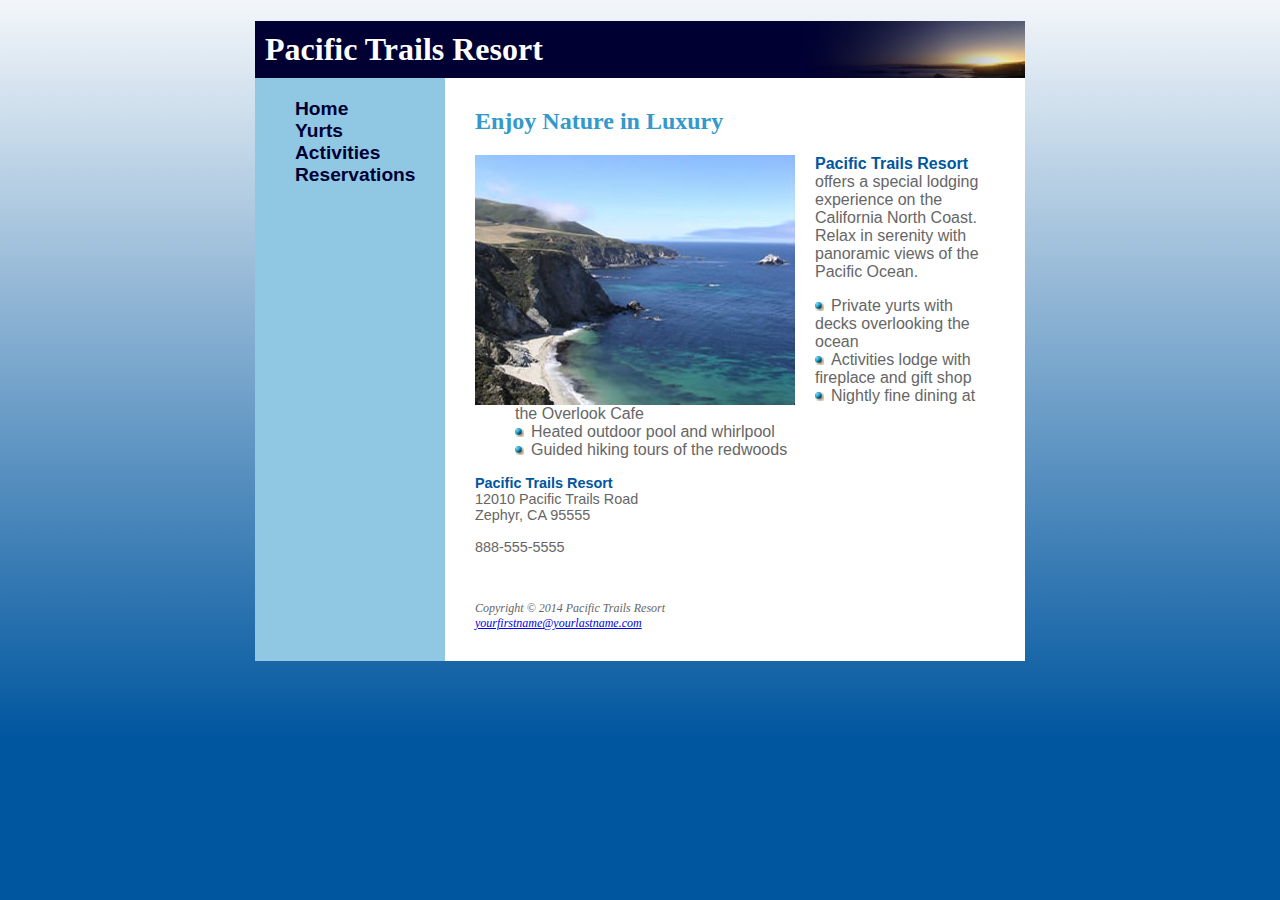
<file: Assignment_3/index.html>
<!DOCTYPE html>
<html lang="en">
<head>
    <title>Pacific Trails Resort</title>
    <meta charset="utf-8">
    <link href="pacific.css" rel="stylesheet">
    <meta name="viewport" content="width=device-width, initial-scale=1.0">
    <!--[if lt IE 9]>
   <script src="http://html5shim.googlecode.com/svn/trunk/html5.js"> </script>   <![endif]-->
</head>
<body>
    <div id="wrapper">
        <header>
            <h1>Pacific Trails Resort</h1>
        </header>
        <nav>
            <ul>
                <li><a href="index.html">Home</a>
                </li>
                <li><a href="yurts.html">Yurts</a>
                </li>
                <li><a href="activities.html">Activities</a>
                </li>
                <li><a href="reservations.html">Reservations</a>
            </ul>
        </nav>
        <div id="content">
            <h2>Enjoy Nature in Luxury</h2>
            <img src="coast.jpg" alt="Pacific Coast">
            <p><span class="resort">Pacific Trails Resort</span> offers a special lodging experience on the California North Coast. Relax in serenity with panoramic views of the Pacific Ocean.</p>
            <ul>
                <li>Private yurts with decks overlooking the ocean</li>
                <li>Activities lodge with fireplace and gift shop</li>
                <li>Nightly fine dining at the Overlook Cafe</li>
                <li>Heated outdoor pool and whirlpool</li>
                <li>Guided hiking tours of the redwoods</li>
            </ul>
            <div id="contact">
                <span class="resort">Pacific Trails Resort</span>
                <br> 12010 Pacific Trails Road
                <br> Zephyr, CA 95555
                <br>
                <br> 888-555-5555
                <br>
                <br>
            </div>
        </div>
        <footer>
            Copyright &copy; 2014 Pacific Trails Resort
            <br>
            <a href="mailto:yourfirstname@yourlastname.com">yourfirstname@yourlastname.com</a>
        </footer>
    </div>
</body>

</html>
</file>
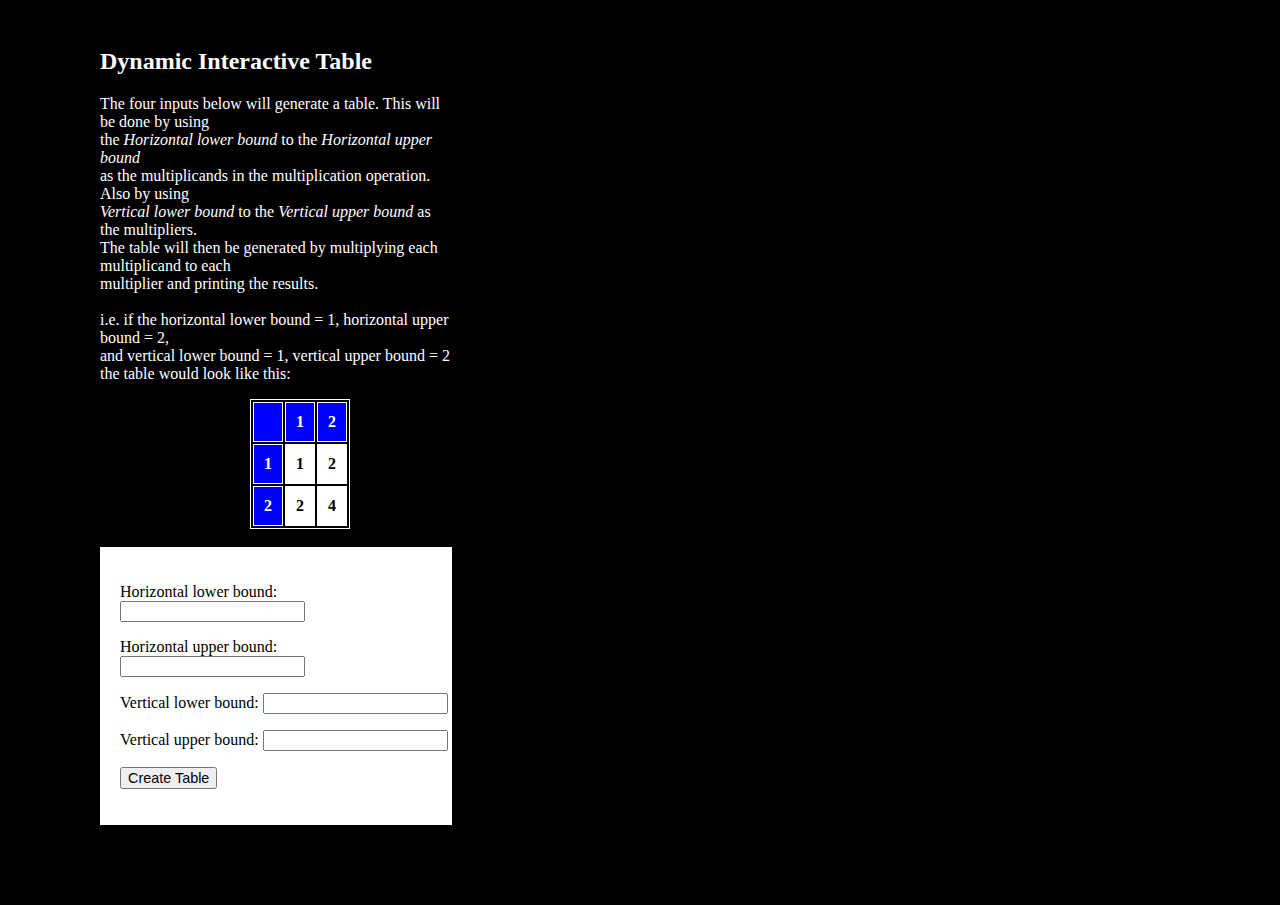
<file: Assignment_6/index.html>
<!--
File: https://gordonwu80.github.io/Assignment_6/index.html
(91.46) COMP 4610 GUI Programming I
Assignment 6: Creating an Interactive Dynamic Table
Gordon Wu, UMass Lowell Computer Science, gwu@cs.uml.edu
Description: A webpage that takes in four inputs using a html form to print 
             out a multiplication table using JavaScript. 
-->

<!DOCTYPE html>
<html lang="en">
<head>
    <title>Dynamic Table</title>
    <meta charset="utf-8">
    <link href="css/style.css" rel="stylesheet">
    <meta name="viewport" content="width=device-width, initial-scale=1.0">
</head>
<body>
    <h2>Dynamic Interactive Table</h2>
    <p id="summary">
        The four inputs below will generate a table. This will be done by using <br>the <em>Horizontal lower bound</em>
        to the <em>Horizontal upper bound</em> <br>as the multiplicands in the multiplication operation.
        Also by using <br><em>Vertical lower bound</em> to the <em>Vertical upper bound</em> as the multipliers.
        <br>The table will then be generated by multiplying each multiplicand to each <br>multiplier and printing the results.
        <bR><br>i.e. if the horizontal lower bound = 1, horizontal upper bound = 2, <br>and vertical lower bound = 1, vertical upper
        bound = 2 the table would look like this: <br>
    </p>

    <table id="example_table">
        <tbody>
            <tr>
                <th></th>
                <th>1</th>
                <th>2</th>
            </tr>
            <tr>
                <th>1</th>
                <td>1</td>
                <td>2</td>
            </tr>
            <tr>
                <th>2</th >
                <td>2</td>
                <td>4</td>
            </tr>
        </tbody>
    </table>

    <br>

    <form>
        <p>
            <span>Horizontal lower bound: </span>
            <input type="text" name="horizontal_lower" id="x_lower">
        </p>
        <p>
            <span>Horizontal upper bound: </span>
            <input type="text" name="horizontal_upper" id="x_upper">
        </p>
        <p>
            <span>Vertical lower bound: </span>
            <input type="text" name="vertical_lower" id="y_lower">
        </p>
        <p>
            <span>Vertical upper bound: </span>
            <input type="text" name="vertical_upper" id="y_upper">
        </p>
        <p>
            <button type="button" onclick="create_table();">Create Table</button>
        </p>
    </form>
    <br><br>
    <div id="table">
        <script src="js/function.js"></script>
    </div>
    <br><br>
</body>
</html>
</file>
<file: Assignment_3/pacific.css>
/* wrapper
	Lines 12 - 53
	- Centers the entire module
	- States the min and max width for the page
*/
#wrapper {
	margin: auto;
	background-color: #90C7E3;
	min-width: 600px; 
	max-width: 770px;
}

header, hgroup, nav, footer, figure, figcaption, aside, section, article {
	display: block;
}

/* body
	Lines 11 - 54
	- Sets the background to be the gradient photo (ptrbackground.jpg)
	- Sets the text in the body to be a Arial, Helvetica, and sans-serif font
*/
body {
	background-image: url(ptrbackground.jpg); 
	color: #666666;
	font-family: Arial, Helvetica, sans-serif;
}

/* header
	Lines 13 - 15
	- Sets the header color and text font and text color
*/
header {
	background-color: #000033;
	color: white;
	font-family: Georgia;
}

/* h1 tag (under Header)
	Line 14
	- Sets background image to be sunset.jpg
	- Margin bottom is set to 0px to delete the unncessary space
	- Adds padding to give the heading more space
*/
h1 {
	margin-bottom: 0px;
	color: white;
	padding: 10px;
	background: url(sunset.jpg) top right no-repeat;
}

/* div id= content
	Lines 27 - 47
	- Sets the background to white
	- Presets the paddings and margins to help center the text and
	  to make sure it is on the right of the navigation bar
*/
#content { 
	background: white; 
	padding-top: 10px; 
	padding-left: 30px; 
	padding-right: 30px; 
	padding-bottom: 30px; 
	margin-left: 190px;
	margin-top: 0px;
}

/* img (under div id= content) 
	Line 29
	- Gives some space in between the image and the text with the padding
	- Makes sure the image is on the left of the text
*/
#content img { 
	float:left; 
	padding-right: 20px; 
}

/* div id= contact (under div id= content) 
	Lines 38 - 46
	- Resizes the contact to 90% of the regular text size
*/
#contact { 
	font-size: 90%; 
}

/* nav (under div id= wrapper)
	Lines 16 - 26
	- Makes sure the navigation bar is to the left; without this
	  the navigation bar box stays horizontal and is placed strangely
*/
nav {
	float: left;
}

/* a (links under nav under ul under li)
	Lines 18, 20, 22, 24
	- Bolds the text for the navigation bar items 
	- Sets the color for the navigation bar items
*/
nav a {
	color: #000033;
	text-decoration: none;
	font-weight: bold;
}

/* ul (under nav)
	Lines 17 - 25
	- Emphasizes the text for the navigation bar items
	- Removes the bullet points
*/
nav ul {
	font-size: 1.2em;
	list-style: none;  
}

nav a:visited {
	color: #344873;
}

nav a:hover {
	color: #FFFFFF;
}

h2 {
	color: #3399CC;
}

h1,
h2 {
	font-family: Georgia, "Times New Roman", serif;
}

/* li (under div id=content)
	Lines 32 - 36
	- Sets the bullet points to be marker.gif
	- Sets the bullet points position to not be touching the image
*/
#content li {
	list-style-image: url(marker.gif);
	list-style-position: inside;
}

/* resort (under span under content)
	Lines 30 and 39
	- Sets the text for the Resort name to be bold
	- Changes the color of each iteration of the Resort name
*/
.resort {
	font-weight: bold;
	color: #00569f;
}

/* footer (under wrapper)
	Lines 48 - 52
	- Sets the font and background color for the footer text
	- Resizes the footer text
	- Moves the footer text to be inline with the rest of the items
*/
footer {
	font-family: Georgia, "Times New Roman", serif;
	background-color: white;
	font-style: italic;
	font-size: 75%;
	margin-left: 190px;
	padding-left: 30px; 
	padding-bottom: 30px;
}
</file>
<file: Assignment_6/css/style.css>
/*
File: https://gordonwu80.github.io/Assignment_6/style.css
(91.46) COMP 4610 GUI Programming I
Assignment 6: Creating an Interactive Dynamic Table
Gordon Wu, UMass Lowell Computer Science, gwu@cs.uml.edu
Description: Styles the webpage to the users liking. 
*/

/*
Lines 18 - 77 in index.html
    - formats the body 
    - changes the background color to black
*/
body {
    margin-left: 100px;
    padding-top: 20px;
    background-color: black;
}

/*
Line  19 in index.thml
Lines 20 - 28 in index.html
    - changes the font 
*/
h2, #summary {
    font-family: Georgia, Times, 'Times New Roman', serif;
    color: white;
    margin-right: 70%;
}

/*
Lines 29 - 49 in index.html
    - changes the font 
    - formats the form
*/
form {
    font-size: 100%;
    font-family: Georgia, Times, 'Times New Roman', serif;
    background-color: white;
    padding-top: 20px;
    padding-left: 20px;
    padding-bottom: 20px;
    margin-right: 70%;
}

/*
Line 74 in index.html
    - changes the button size to be a little smaller than previously
*/
button {
    font-size: 90%;
}

/*
Referenced in the JavaScript file: 
    https://gordonwu80.github.io/Assignment_6/function.js
    - use to denote errors in the inputs
*/
.error {
    background-color: red;
    color: white;
}

/*
Referenced in the JavaScript file: 
    https://gordonwu80.github.io/Assignment_6/function.js
    - adds a border to the table
*/
table {
    width: 100px;
    margin-left: 50px;
    color: white;
    border: 1px solid white;
}

/*
Lines 29 - 47 in index.html
    - adds a border to the example table
*/
#example_table {
    width: 100px;
    margin-left: 150px;
    border: 1px solid white;
}

/*
Lines 29 - 47 in index.html
Referenced in the JavaScript file: 
    https://gordonwu80.github.io/Assignment_6/function.js
    - adds a border to cells
    - adds space inside the cells
*/
td {
    background-color: white;
    color: black;
    border: 1px solid white;
    text-align: center;
    font-weight: bold;
    padding: 10px;
}

/*
Lines 29 - 47 in index.html
Referenced in the JavaScript file: 
    https://gordonwu80.github.io/Assignment_6/function.js
    - adds a border to cells
    - adds space inside the cells
*/
th {
    background-color: blue;
    color: white;
    border: 1px solid white;
    font-weight: bold;
    padding: 10px;
}
</file>
